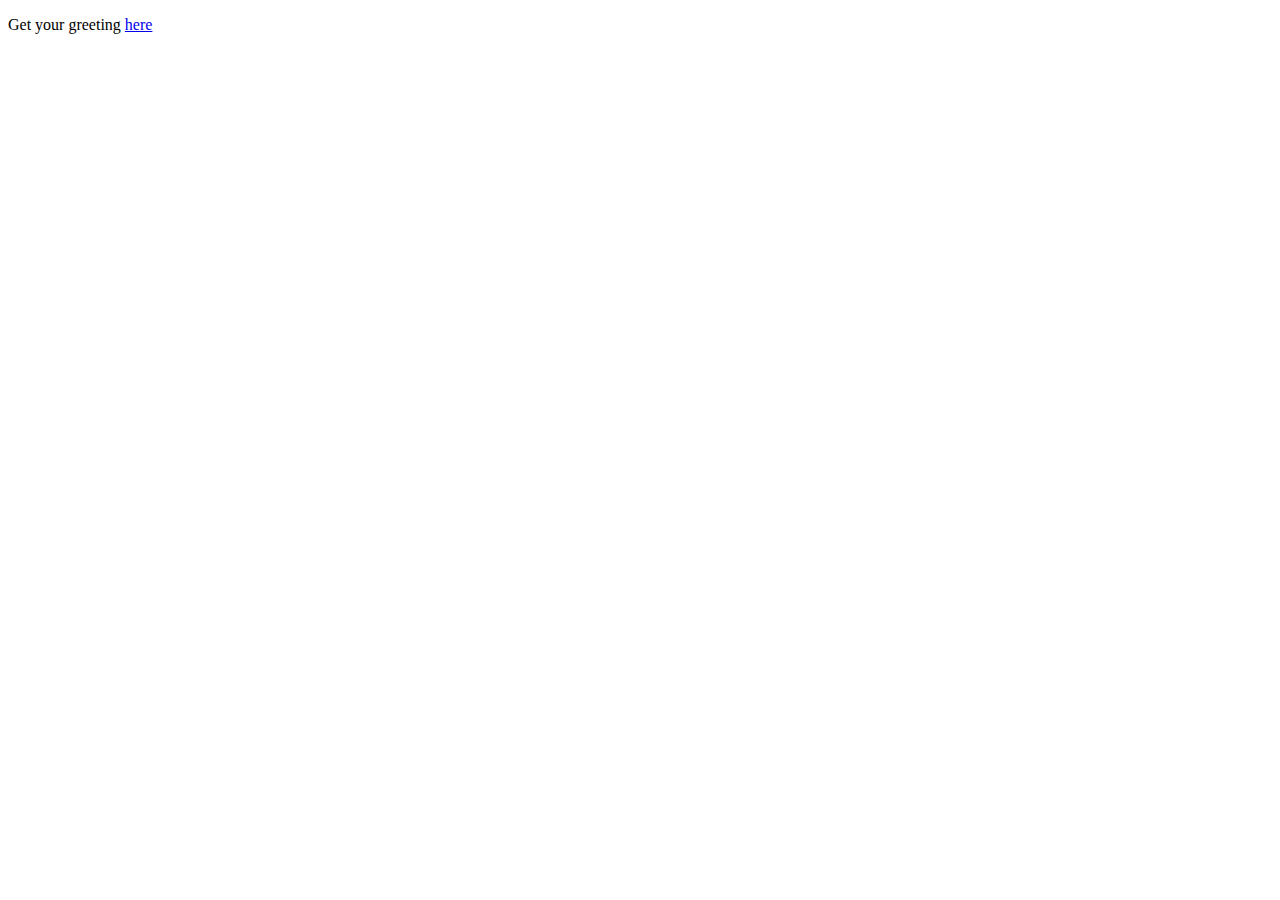
<file: src/main/resources/static/index.html>
<!DOCTYPE HTML>
<html>
<head> 
    <title>Getting Started: Serving Web Content</title> 
    <meta http-equiv="Content-Type" content="text/html; charset=UTF-8" />
</head>
<body>
    <p>Get your greeting <a href="/main">here</a></p>
</body>
</html>
</file>
